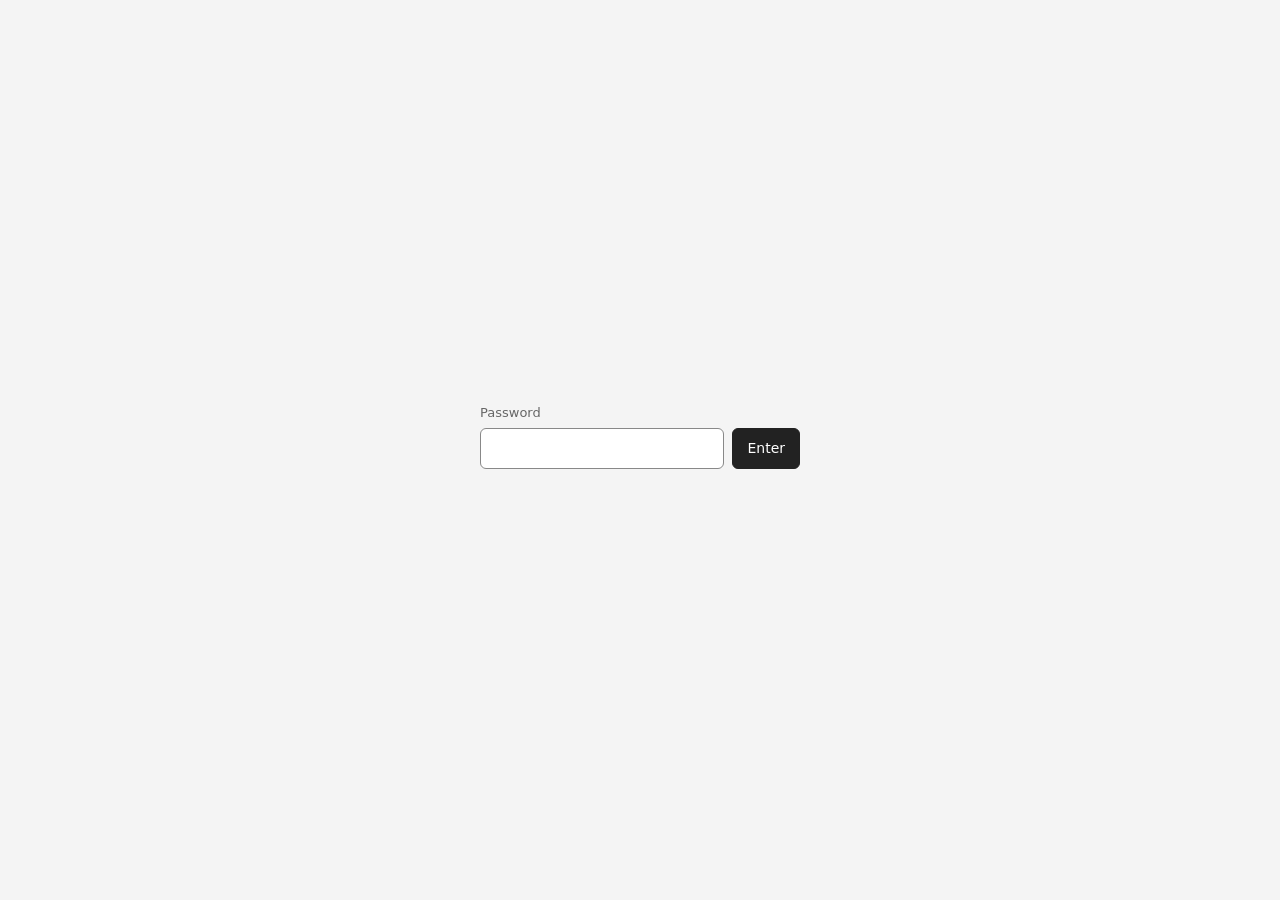
<file: index.html>
<!doctype html>
<html lang="en"><head><meta charset="utf-8"><meta name="viewport" content="width=device-width,initial-scale=1">
<meta name="robots" content="noindex,nofollow"><title>Protected</title>
<style>
  html,body{margin:0;height:100%;background:#f4f4f4;color:#222;font-family:system-ui,-apple-system,Arial,sans-serif}
  body{display:grid;place-items:center;padding:16px;box-sizing:border-box}
  form{max-width:320px;width:100%}
  label{display:block;font-size:13px;color:#666;margin-bottom:8px}
  .row{display:flex;gap:8px}
  input{flex:1;min-width:0;border:1px solid #ccc;border-radius:6px;padding:10px 12px;font:inherit;font-size:16px;background:#fff;color:#222;outline:0}
  input:focus{border-color:#888}
  button{border:1px solid #222;background:#222;color:#fff;border-radius:6px;padding:10px 14px;font:inherit;font-size:14px;cursor:pointer}
  .err{color:#b00;font-size:13px;min-height:1.4em;margin-top:8px}
  body.wait form{opacity:.4;pointer-events:none}
</style></head>
<body class="wait">
<form id="f" autocomplete="off">
  <label for="p">Password</label>
  <div class="row"><input id="p" type="password" autofocus><button>Enter</button></div>
  <div class="err" id="e"></div>
</form>
<script>
(async () => {
  const P = {"salt":"rTTG4QFVR94RLrpEXOSS1w==","iv":"RKMeYAavT2ZrYsDZ","iter":250000,"data":"T0cb4Cb3H5vW1FBddOabvVLlUy35mbMmE/byxkklEQ8hDUnkXn1cWBEXSIfkwUQt74YyUZ+46IMgIsc6GVi9k+BsqFq4ivMJfPBMiAQWV1y9EMBxv5lhHbmKl/izuFfe4a/zaQAy6Bppf6/0GDKvpGwEhOuK+mmpsalt07I4ENEwCEGwoj2QFk+zSt2rqpqvj1WYqypHottcpeU3T4hlpcto63o0bE++6SNuAQL+PlFsF1chjODAtOVTnNYHpKxKqprwpfCC8CSEBr+lCfWdmfdYK4/tOka2UTpo0JQEaFPYT5ONomlKIaulUTGKxhPBSq2805Xtmflz5pHevuXIPRmkLSX+vlHWpPLCoa5sJDTHa/w+gx757S4w3cUWBhu0fO1tP/Hi/bbQVgjXKH5ag6/LwjOGIg6ZZJNmgI31t8hJy5ZbFqVxgSvckuNWZ40DqyWkIjfpZKNurKitl94Daw942HAwXOiQ5uaDGFqCAkpLIHuK/T2m2I5OiRBwWrQUs9T21mssiy1IqzOiXZ5h9EN/mwMDNnXoRNBjc14YRDuLIBWKnzT/moAaLC2Qp2VQ6Uw7XY4HVlXRjwPy2x2KdMPnK41xrojWEf4pFbdDmcRDZYne61i0litz8tUu+FOyLsVvaUYkVn9/q/XPO22aLFkyeZ67JQijruuXvSL/CKzqkGB+mx9ZT/hYsWvKGXzrZgLBky9V6sOt+ZkhUaVPCLy005c6PIfRLWNBhqI/DG11buoS9vTCniOfq26UOQMOnvnSAOlYAPH/udfQijOhoX3xV1khuu2xtg/ZVeSkq6uUdL3PfPJYjD6mf61baavG3KVBDYMibWxCwl5v0C/jqu8xgiEFPkQKm5u65F+t61j/[base64]/0B9roYEOKN0iX6axibd7Pb+Ald+WhKa8BQQQISy+M9a6Pq/SJryKjjyEuQQ5QvBex2M/7xgAhXWvgxhLMczmDq0kRM+vcA7sP2O6RwejEfNrVWGEL6wWXICroje6/K8ixsSubMyH9HFXozA/sUsjeXT6TLWKwWcUZz/3AI2P/xjdc7h6vyZD57apSCEqcZae2F6OX0KnQjQuhYcV+3lPpYPFLExFBUr3PkYMLFETp5WxuVo6/lieF4ZSeu4Ke9qAYJlwSaLAEXaWfpWdLtyN0Mk1DiPLzdqFDmAr0nHflupKzJLbms3oA66tpAhXZmmis4Cc68d95Ogb78+Lbr6/IH8qJ1vhk8JfQqx0ROH6JQv2TBod2hFjh/wiz7JHoii/fHKdw26/eQwg3QBGthSL52bZoCTQs7k3k9/Z/DYJXYB6nCivRtBqv9RMpqCU78EgAB1sBhL1KZy3ezYQlhXBWCXav6kpEbgDIKdDy9gL8MZpe1qiNXoV90lWdkh1PqzU0Tv6+iNUqcvMCnl1fDWHeipa/xGYQEkEPg+qtm22rS+bEHL/a5NGU158AGpDJmrqwyIhrYNk+tOIEh9YrRu7oz+zQvaaHlHHk22orEVARs0mBE/zqQ+E+FUZaZGJpb9P+h+iLZWTbVTxklkWE4T4ZK7P8fQcJXjMq8Ib1xRpLBNr/WUiTGr7/[base64]/wk+2j8vd5VpCR5qbTWBaeNWiuDqEe7PO+At2iTP8n7gpctIYB6n7TW5Z5alUlP7DfWGYbKEaX/DWfz1LkbPafdD38IvGY0Nb4L9VuYv96NbQyqd+U/p71y3xNxI7MdTMlEHj0xW7S7cc60ns+jJY5YMe0iKEoseSoklRQ+wHnU9yJlirkxN1Z26/lzI6MwGXFVK2HyHtDGawZsO3tSlfbZzE6liihfAufNqpCgmVwl7JER9ULK2fdvkeVVEoDuykTXhyjCeFdigI0GXX/cn4saO9RtDcY8az9XVgdWu71Thv+qC8l+IWteJFxzJZ0v2oSALdjW+SKNM9/WNxr921FxsJtB4TYmdku1eJ/9o9gE8Yn486FNQ18Z4Yfk4cyc8ze4j+fhLwo7gvrijBFvrukCHEveMVk3IsPXCyeAbw18/Nqv0piDwF42Ngr1oD9KqlEFT/0S250rrAcpdlo7m+7HsiUO6LWV1KPIAWkLQQ5KK4zdKCtrUNCzVe5he494VY0uXP1bD/oPdkYQmNadOd+h5+b4OGI3/1Y4AVv49e6rcY2q5yRVm1MjRhDT3JEOr7tr7qyPgkWJ3T62fpnGLyI5bdcRwMOHuziQucFBe6ufLqmYlk87d2/F5WFZWAEYLC7Ovr7yZdX2mcLQ1/WtN1zrmZtz8bdHKlh2ZbL9Dzyd8t20jp+qlFZ0vSuMy3i1+ykWVtjxZonQ4/[base64]/URmyBSGmMWiKgYDeDbB5v+Ob/NTnVeydvsfTTO3iYigJkfiPGdN0BBcQJkwzZP864BosgT3PG3DxZc5MVd8IOyBtbhS7OayKLxOuIWYFi0hojd2E5fgO3iF+WcVJg+6FjFPZQMFcn23jvLYy5iD6U/yoWZZOYxohbLEDtagf/uPYOL3m3xqjde0v83O64heY7GS+ZAfC+wAgBmx3eewLgqUX/SbN2fQ/2M6Vmv5Ty0WoVDqi/JQncWZ0DReX3mrhZTaVtfNyPFMqekxZlXaGCRenBcXCneJeCkR0fZBk4XlfEnNaTpZxQcv0Dpcg1Dc/kIkQ7LlUHvxmyQcmk0G14YmkmcWr69DRrGklpLH7Z0jzIyI+RggCIXDqW3CD/lCBGzh9FU3PVTTA6nHs+Ni/85eAxvI1tIckjQzLgR3Ve9l78Bh4ikDbkfeyvAlt62dxnU7brgRrsidol/yDxgZrhZnQyKNLrZ4VwkAG3o0M5fGsx1wkXL/[base64]/YHwZd0N0SlOPNUJ1Ns6LtsUpos7d0JBI4IS1QcvIS1FGDZPOZ8kczHuyqL3W7HW+0/6pMwQy0gPZi9cUz3eZi8+sasBjNzE4TxZ6/Pk7Jk+vY24HFygklLo/jJlsllmOm0wNr7exOSLX7p9olnpm6p/wnHTTstZocP4FWTV5dbmap9m8ZuBWbzE2csHS5g071RgZnjKUD3/6q73kVExOQHgVKalEs5JFZh0cB9BJbrcYV476yTo6DM5or4MO53pMCa9G2M8ZPx7rZJcPrGdQrZbWHxUYVGXeM1riTZ2S7ary/DoHxjXT8wGLHNp+q5+ylyknU170PhdA5qYhyPF7q6YtbJ7pU+tjEc3V3mtywbewdktb9VOVbRTOYKefp1ZPebiMHzQyKRvNNFhCxMinR72LrZ5BXXdRyxgvOR4v41D5Iu+4ENHDS14JPxMuD57UU/6I0Ak9itwmp9zgC+M2IXJry0vArzgYy3I7P66Ey1mMNCtoRG72bExNt6+xsDnOFNkipz68NQPMaxTd3HyCUNc39jhrMgTLZonPlAt/EzJkK5JLh9ns4NuY6VW+XKzk6stDtPix1wMmrY/TPUQ3T/[base64]/07BaL3ED/wid0q782Q49bY/N4I3EyjE6TZD5WMJgaFgTYqzvcAov1NKAYJiIacnp7zmWMyMAaGhth1ZMniKd45cZuZh36Kvj7IZ5MJ6LX++gvC7NxfToh6VzOa00qoSe8YOKtxEX/+2DOKgPJS7BCdamm8+NkZluZHC5z9Hp5NZHFTuI+WDsGXq1PAMBT+7vtbiwAtIZIxD95/0nCNkzbuttyazEuqKtE7NGOTLd1NQKg2PeBm1zuTkH2boXiIpZZeJATMhIwlmetlvuxzqD7KKEo3uOP3xnFYlUslgPiQpovvZ25UIqtJ0Hk8b0at7nSCdl0xCMdfM3zqRyyNGWif3/N6ze9B+fR98btMeSR6zeUZRR+QM7rm2NVrajCjgPzyoCBhyMAO9uS+6rpmIPyjSJ/eUSwDC9bMbokvBaUlvJrJBH08+bl3JW+ur2sP8d547kE0XqhA1bfgixFyaEXOoyzrTrjNTIj0sva7aG/cljL6qEBng0HBvk/XGh4sp+INQcK2FqZ82RLwmtcynJofKOp96/R4md86vV3U8j3uBNijNBFJVDFX0BhzpnqBCadJXlO3BMb0/0qW8gtbQFQcYNUD0Ege+UPqJm7ktmE+00U1XfMdJth8F3s8ylO6DiXnPM2OXCeHLX5aMXV2YYkFUMt7VXPevEHjw/QsFgpEhBIH6xHwkB2Q5/xI0/QqhhQkTmvgTO1Mau9WU08BqPRhmewaRBPmy+1oT5hny1tYZYt3ZDxx9Cq6RCG7S651GwQeQ9/jlqX2nCD7MebNriF/sy7VFo3tTQ8PT3vXJHkqVwnR/dgd3NIm+PEqGHrXUTKfAsEBoAitsBcXXlcrWmB5u+j0BmdhHjIhF+1vBTGckLBuJrIa3vyHq48SziUg9NlvEY8tVlYDx4QIjsCsQQfbzY67Ww79v0U8VUal1EmwEXTbh1GvcSFk6EsKV05MtN+CNw+0lISks/2DVhvHDtotlXlzcuP6ln/R7xnAfEvD1Qv+YU9sHSl97H+8WOwprbsBIter+tAV6FOpTEtlY4H8ppLsm8Y6suPuo98lL4IY4lB7lgTEGD9oXmA27pAAvTk/28Ak174asp4mTCkuCIaCQX3Y62jlWyVCSXwN/Yt/wJzL0ueCdp158QkhhHE3sjjrxnDXPp/u6iL7g0hODJCYkIEeGGZp7zroZ/E3jN1s9lgnrWzTP+QS7G8ZpFdyEdh3YXA0UAAHkbV3Ozqp0hx1S0AZJl/0lFE7aRhMokZJ1Pcao3oJQgcKZxZ/hLTgbffRj5kF/a1ZkDY6rBhrIOs5p9cTYWo9kV1FToyESOd4dcKpIIQJIRkglFJidnm2BTHEkNZtevZJuVD4NT64rkdMZhx8DKv5GXvJHPtb4YN9z2L3XPhRF9Wx97pNQTKrboHnjsoFtkdrfA/OxMCMjn6FG9QnZfL8PKIAG5dmU7GRVRxaQvSCDzROJ+L9y0IlYfDkjsiFukSFn/Umt/AddGnh7VlNoE2QpY0JYbW6BSf6f80cKiLtmr8rNmqeWwgL8I7KtxnMDYn2oS3UjksyZLL5aFxdKejae7naZLkT/CQjyKaBjQTwOs/vIcnmLDB/Muw/b+718wvHVzX2VKwuNynsEeF/8Pc3VDePyUm7x+pcun4i2GeW4b7ctep6PeN+6ZQq+Jhcva4Z2f74iYf/12ZSDY7W4TboFuehsVQW+zl27oRjdJOmWYc2aWEyBr/[base64]/djs5Oplh086F0rKWMf/Oz97323WrGoWnfP8Qpo9KJ8TUGxd8TjcZsg9Kb29G+ZQj+01NTIDIRnYgfagaXHcU5YChI74HpTtmP2/cq8193Nbi9lQZSIdyloDsuTIZhuRqKe0iQpANx0Jdh+bc5qnhM2SnZmKpdSnda5CMBSYIXaa3HVfMQ3YiA2Ch+dJs32yLPh5Nv0Qio2z0enNFK/JNXS1ihFKTQZjTkwfC7xA8Lwi6oLxHhG4yZgp3jW9dd8PoNiAgv9oFn0hiafzPNMdgK1lraw3e1K8tJ89WarpmPAM76I7CKmkoC6zQwTBq8DUje9VYdGqWd2+2k1Q6NtPvmbkUpNQ/fPUZkpTDAj0Ilzis1Wz5WZVyOGEe+HRq/XUBVVlI+rLklmaMusp+vjvwTfc2+bvjp78p3A6ltk+BSIGJaRkKvwWk0Qb3uVv3NQLgxrSSnL8Q/D3WMCzcASY3ZtDJ4bmyuSnJopptvqVVX5rcbsuQXb+zmfdUUJua1V6ySwoqHmueAJRSs2gcr95gqRuMtmoHvhzvTt4l3NgQEQ1FDTsO5x/uNu5rC0rgpUMZqYq7r6OBX3caXJBpkIbysf/LGsKnsVmCLeV1E4gtaNGz1ACQVH0Wf3pYDsCDicA+HUUBDfq9qxBmif6+xT7UKTkEVmwb0h9EsjfLZiAjFgwfTpCQUHosmm8Dfn/rU4uAdL6Kdi/j3U8YT4IF6ykjhSGW9J43NI30PlC02kMdim2sFToW6okR3DHYVZW5hvF5CzVNwGkRCSN5K01Aue9D6sQ7boYLt0ZwiVflIrDsVIWxSEBxtMbjFs6hzf+oPywzy29iiCI+WgzSoFG5RpHuJVhqNaGMd8EG8xpCITN4oI2jLG2VVSBmrz7ewqyk6IEsZnir34JoZNqrIo/pXTP/frmqN3CpLp5jNj8ZL+HquvvG2hGV9CzW5OyK7mvfQPGYFE7n1RLp+bv5gW97AvVfRIMjkgS6haga9wr5QCjcmr+uU2/1X4+/4vW45tikcRD30KyoBobJGe6kz03OumMEpQPBVMl+or1hXmTWfYCRB86QLOwGJXoTUmYhhoxRc748QSk8m0yt1ae4UGB4U8ibHnwxHRuT+NdsIXZRyICsNTnhLPNlqHIPWpTnpVloOpqFek7ECcLpY0F70fSYzA5g+nVoO3NjcgG5re0Aa7+UwmBkl1e3h/Ule2ZozLM6D9bk5i3/YK/WdV+CDJqzPvWbrgdQ3hxa3Ts5x4+8lKfiZNRanjqJQXYnuqGDbO8hN5lARf8X3CnScnyGTTf5eV+4i9GGzSl1fEZ612sN6ihg1TnPU23MswcjtTeaoxXm0uzkelMfRnSssZ/Fm/B/OiEBDmgwbw0RwZxpUTgtIugsQZpl3j+PEmoTFILI1Bp/cVSd9s/87knjtHhLhAZvklIBfJNlXagprZn2nbzizVIwNUke6Z2b76cCxNxU8DvTSNNKtbg7JOO86WuyFeJKmstIJIMyUt3qCkswW8YX+Jyw5Pk4HVObOdZao/DEKuI+ub5mAWsgyc4IgNbebnO8jQoUH+k9vb9VVe9md0tzMTjhW7wsVbp1dW6/fkP44WnMkT7xQOkE1aWDZryuEfVOFpOlhxhXwMDZglZWkGrAuZxYdG8hDTPaf/VqD3gIW1x56NnNgLlPix3CmWN+HGGyFmhwtgS2ByDByuzmEFS2dItLsNNxwo70o6r+iN+LUFMNEuDp9/Yhul6BVvVgRfc6Y5IAzMZjrvGZ/d9dTdABNS2H19cRD+66M52HSFDlYuMbZqCjrh7LO0I7r2TYIF0Ggdqu7JsZu/U6Hx5V6h5ml4e4LbO8kJxeLkfh5F0vfhX87O7N18Nm+7fywtZL/uoP7b7/ZnHl/GLSmNC+GeV5XYXiVoUpKbz6NqHFQ0jjeg7LkALI8eWMfrq9dCOb4/[base64]/EP4mebsfyjX7gHpD3qdIY3enAoEHK0OBsGukwOuClwx6F70eELq61HT3an98rCvVr6v0wk1eGCkFx7KzYkvGoFz72W8nzzlMmo/mv4CONohMoW+GmdUImRz//0ccTiabMxt7lZB3y46vZiR/dxhiOA5wHE1uISyrwI+55VQONjzrnoE/c6T/jxRNp8NFPPI95xrK0OVPKLWWx+ynwEtah4Ej9naN0gqxHlExG6JZvdnuy72n4tzlNr0vZS+TPxA+OPmYMcJZC583wNxL5nIZyB3dMyfUy2CjC8hhBHUAOc/Wu8Gknf1p1w1vCIOYp1n05Bt8bHjVjSJ6mb0+fEVYpkJH0nZZWlnMZEwypmqh3w8xAXATD+anauQq56dgNV4u3r/uHvz1pfe5UMyRxCW4GzzeP3vAMNcR1QAr1ymFh1Mjol0hHq1W1y6gcPs3aNUf/xB2XWVcGOmu5bePKz2sgT0qMyWgpnYgb92PKmO26YyRX4xX2tnZio3XAXLquUjY0uINBU5+0qGITiej3xGWgN0p8fvBDUNMtKiy4wrt+964IcT4NF2IQyNdPbLuBUn8OkoIvqbbio7E8SR6mR/QDzY+63NJSCt1iXomUmrrOxQpwXevj2NsKi/mX9pCkP3ngUMKGK9jbg8i3eE0NX1IN5DaETX03PJWQFFcb56hrXTZ681rUcLutoHf0dkqoZAQuPc5W4pSF8Q963r2LGq00RdBNf2ABw1kdcSPC4mmKk8lENBIS13WDSbbflL1VkWN8Dd+V927GFVBzreEk8KUQemiwwqC8WPtQxr0hYbx0pjB3wSEPwFzk1+UcP7C4/I/fTofz8NyY7CP60WQdKgg7hLj+UZS5Rbv7jJi4XHm/6llO2hwPlcr3/Nw0WY585F5DRkVBrg6g1+HE08uZZeZXJlFwpeYpNFZ/669eFA7qfCbng1u3X95irPImcnb3VCbdyqFl+tauYjCLivF5BX2+HIgc5J94tH+E5540f7keuq/lIsgmLYcjNurvv7zkF0AckqobBlW8iuY43DSM2ML/6kh48Vxe9DXtYOa/Ctsh0iHa7tQx23f/QsyiSlcXRr3FE8sxS7CuzJSnLcZpm+hODH1A024fwmElzJsOflmPuVxdHBL1zyR8jf6hasB2De1JmcRN/3NskS+xftGSRnfR0cGvufo2lMaOi5/lRHZLuErvC1Rc6LTR2IpRIiOuaKPKcR3iZBZ0Mc4NtMOLSueOffVoc3yFgTbYAagJ71GsPdPomuus05zMprMk8LmROWYw58DRZCh/A94cLgOqZfIea/m4IyvniAkwjKh6oOIOvAjqRRC3MLKvJl+jUw2EFGcrL3je6U6X2PoBd696kM3k4lEhZTR8wS9sVmSyB9df47Ibv3bMf6KHBBSpeDunKuCu0O3aqSCUz0pwd9VfvxBZObyNqaVugf8G6u8wLZ1B21OK1kvO4XYhJEk7FGjk2LT0daR2wpcpZXklx/CrDP5C6esGSflPpWle3YIbzpVE+1wgAjHGBPUkEM6yU2fGOueQb3CvdPOeWvKo89vWqxCQNsC4CL2k9/QVRKxSqNCnXh2S9YS77lJdb91jIlQVeVqcV9CC6BBb74M55og8kt8O+8M07RmiIldEXLIMev5H4Ry9e5c1/+YGMscM3IaAfXCta5bCNkDzATzH5PbSFcdCLX4BelGmqnfcdnEnWHHC2MC2R3vjF+3zXDYZ3KLPWToWFHW4D1QKw0kMCbiKvm/9hLox0KOuxPd+p/2iKEGgmf90Y2CNZOqB8xYdqZZ/4DReovkHzDXIXAEvg/EQq9/O+PSwqB/ERudQBq8SOehFLl5a24EQmzCWC6Sbq/+/AGZUTZ78R9UfyDPWYG04CoJdsOPpdB2j1l4kMN8hAjMy03wIXZNwTP+Y18B8jEmgvlc+3TEFxBBhNl4TwP3aI7Ljn3WEuLlInz/UV4ZirIyfZMsivb9rFRFLWfKZBI0NpbPYGy4LkGuTf0wZdNwUPhQwjg4N7y2JhzWNWXDhHqan5fo0IqOyuE6xSnvowkYyXHtCkLb9Y6KoqtZ/4iiTdFjYTERUa3X3mHKzZUpGaUGA+E67Yn01HWrmgsLBJVwrUNleG7O98CNyJHJur1j2mT4pD/h8IGiOvnBG8P8QRJDa0FXKuGHMfKj+/NHmaNdYjzHVlx9gvIKnvJat8unrAngpt4WpHPYoXVvKW7YPEKyIm4Nf8h5tb1K040os3Kwifnud1PQmdGACrrave5a5hrPlqMoLQ2lnn7bCo9Mq/vrZDctVkPUK3CnE8wnkbsXi1tIaWKVq9gT43U4zj3z7rfv0EA6VhdK10B23T+oT6WCWSC24dw79maBL31ryx7KuKaEE+BagwSjJAFKYV6sBbGiEN57YN/VW3ogNN8GrUQ6sLugFsITsDoaGbDrHbMutu9vG+sCG6zzaKp+9XliWHHmlRX39Tr76cnndJ2tgk0ygBvguNtED73hO3tDipRf6F7TRxMdats2F41jxCB9ALgUpAb2Vn3wyk56w4Jm2x8Cr80Ehph9/jQ3LYsPy+1/f0bZYPiOVrC2JStCg+X5EfAqYFfIRxeUvWPxHxoN8cwCK10e2vHq74rssPfU2U95x9US/5Hr7lq2ttoOH98QoHto+5rHewWNwS0IXSAZiFR2tlQKTFddXczf+BZlIhMlIF+yh1r0ujjkYkUXji53CGC6BWzGj6RknecZWuDuwxf9Ub/GfJ75kaxav3QBGqQCS8+79gPmTuJVD1jtMnTcJPWnGGhFS+8D4wFtnZzrdDUbvEdE0piDlIXP6xbkuwWZ3rHPXhKTHX264O1FmvXJgR/gmqBJEDXIbezhOZ00ZBHKuvrSm6C44DsrAX7WIA4XIsCx8bx897fNNneKED6t1LZctzkMK59TV2TXgORzKxr1ODNA1c0OO7QzbVb6T8mjjD3yOCzImwwjWUe2rg4kVIA4guDmUlZHzV/mehTZmwcuAZEsqgWC1gHnGRatATOnJhGez2+LwOezSqN9DVx+Klrhm7Mt76mSPZLk12dpFSTLal/zkkh+UmHFzrHEQA/kclojFNzr2Mmeky8Sj9XLGBZjYcAtHenqtkX0m4nX+SKGgHBuBgg9J4yokBtXIblJDk8Cpc2tePCGj63a9QsyP2WUnmEQ/xdMvgd960tU/Ka83HPoRBK+jTi6kINX8YwCJ5W2LP9edi7J2q/aiD6WbMDEODSAOhjuSOtGXpyNpLui/B4767vapXNx9L0DYXwq4bvoODqQZtwiss695fD61vDqvzSw899EVgwO7aT2pZOs35cn8IaF7cE2tV9+YQCn7KVSDNqOuoJs8cyx21SOVn7Mdfxdj06psX1xRmP3LRvkm77wjojSJJaidnnuKayTn2yiIdocyz+uFsK1WaVVI0eA03LSrGRz6wvKtinQdfIzyXg+P/1Vh6qtz5oYKc9dURBAlS5mvf04UY7cz7HRCuBJS5K4WQum+2WwPQh4yJ/s1/UlQsTneKoPzr/g/vtt4KTj8tn9SnvR6YB6pq6dDQHbbxIewR3Q8/jrQABqo5vXC2p8KOnexG1R8l+zc/EkcWSCuAsdH0OgRZLDarTUdM0I7PQ7tz4t0z94bWmzeQR3Dsy6MfhbAgGk1AehhPjq/IfrjYVpV9grLEisgHl0NOVOnK/[base64]/9Vju+qDLYWFbkBwbpYHvz8DeYv9LgxZEfS7SAk4k/64bjGoO2mACgYEHMXUiijOzekQ0clnAF9MzR2ScZ/Hk7ExNIjnNSPmp/qNmXMGDnGnMsNrD7/4K8kdkzM+ia22skLnzdcjQX5TwSbqCsRFhueMzzDIuF3h2fKnUqECF0fb/miPeFisIE5P5xTB5jEBq8CdP4HmIYbrvcasC5j4a2SoFUUjOJbCMWUfEWaIcHyp2dQadzXr5se5XVvKdM5ccfoy2JKU0gU/6puTf5r/YyF+4F1SLJW0yFIhK9pVK+T1dnJbRGw6YFxIfCHD+QbIf/z7gmUgEHvjglzLNcj3hczwCDLxdTwjT8E1YD5yJCu076aYGOV/XsVIC5Jf9DM7MFkA+RPkYH59451jcTdtMYJD6z976++r9174Ph4rQ24GcM6PcEyNOUeSYyQvZHywbnQKhd11Q6ziC80uoZKdHXn1EaYfmH5XJSooVEbxEvfqS4bf4ujLb3e6S9TS/NOviyqCUma6qMvwf80pN14Nr2ufPaWAitFaRe8uVylSALD/710tzdohYH2Fv3gnwFu2+Tb7WAk3c1p0HH8R0FqSOpGR/2LWkT+u68u1wM5HqdS8jG470ms4F8+P20n0DV/cQSGdNk1KeX04VTI7+k6FuSKKp+tb5NRjAI0yWrxGSJ4T0pKnwWvb6/OXKFrujBW6SRb52zht8z9R92+iLwVS4Ya7tSeoSBNsWiiCwFWqP3p+Xofn1xWHTA6RRF5RJDBZG4RW04RXd5ndZIS43TuQTp/eZshV8Rzv6O04zCbkfSq6MmNcAkh+VJK+c/4Kq8vwLyAevskehXQgm0UTS7RQhHLxUChEfOyyw//aYKrYY8onIkGYlvSqwZj4jquvxFZm9wHfGevZeBlCPc09CnIqP2Jq3DNe6seHFhnBrP+bSYzY8ZPttDaHWYCe3FV4EqmeHuVBpaAhemaCQ96/bJj/4Por6PiEdbnmR0wRaxwA+hWo2Rl9CqZXCpDCD6DPkPkQVC6AN7z+RC3gVVcmEN1w2D8oF9m8yQ2Cokj5Nwgc="};
  const u8 = (s) => Uint8Array.from(atob(s), (c) => c.charCodeAt(0));
  const show = async (key) => {
    const buf = await crypto.subtle.decrypt({ name: 'AES-GCM', iv: u8(P.iv) }, key, u8(P.data));
    return new TextDecoder().decode(buf);
  };
  // document.open() is ignored while the gate page is still parsing, so wait for it to finish
  const ready = () => document.readyState === 'loading' ? new Promise((r) => addEventListener('DOMContentLoaded', () => setTimeout(r), { once: true })) : Promise.resolve();
  const render = async (html) => { await ready(); document.open(); document.write(html); document.close(); };
  const KEY = 'k-' + P.salt;
  try {
    const raw = localStorage.getItem(KEY);
    if (raw) { await render(await show(await crypto.subtle.importKey('raw', u8(raw), 'AES-GCM', true, ['decrypt']))); return; }
  } catch (e) { try { localStorage.removeItem(KEY); } catch (_) {} }
  document.body.classList.remove('wait');
  document.getElementById('f').addEventListener('submit', async (ev) => {
    ev.preventDefault();
    const err = document.getElementById('e');
    err.textContent = '';
    document.body.classList.add('wait');
    try {
      const base = await crypto.subtle.importKey('raw', new TextEncoder().encode(document.getElementById('p').value), 'PBKDF2', false, ['deriveKey']);
      const key = await crypto.subtle.deriveKey({ name: 'PBKDF2', salt: u8(P.salt), iterations: P.iter, hash: 'SHA-256' }, base, { name: 'AES-GCM', length: 256 }, true, ['decrypt']);
      const html = await show(key);
      try { localStorage.setItem(KEY, btoa(String.fromCharCode(...new Uint8Array(await crypto.subtle.exportKey('raw', key))))); } catch (_) {}
      await render(html);
    } catch (e) {
      document.body.classList.remove('wait');
      err.textContent = 'Wrong password.';
    }
  });
})();
</script>
</body></html>
</file>
